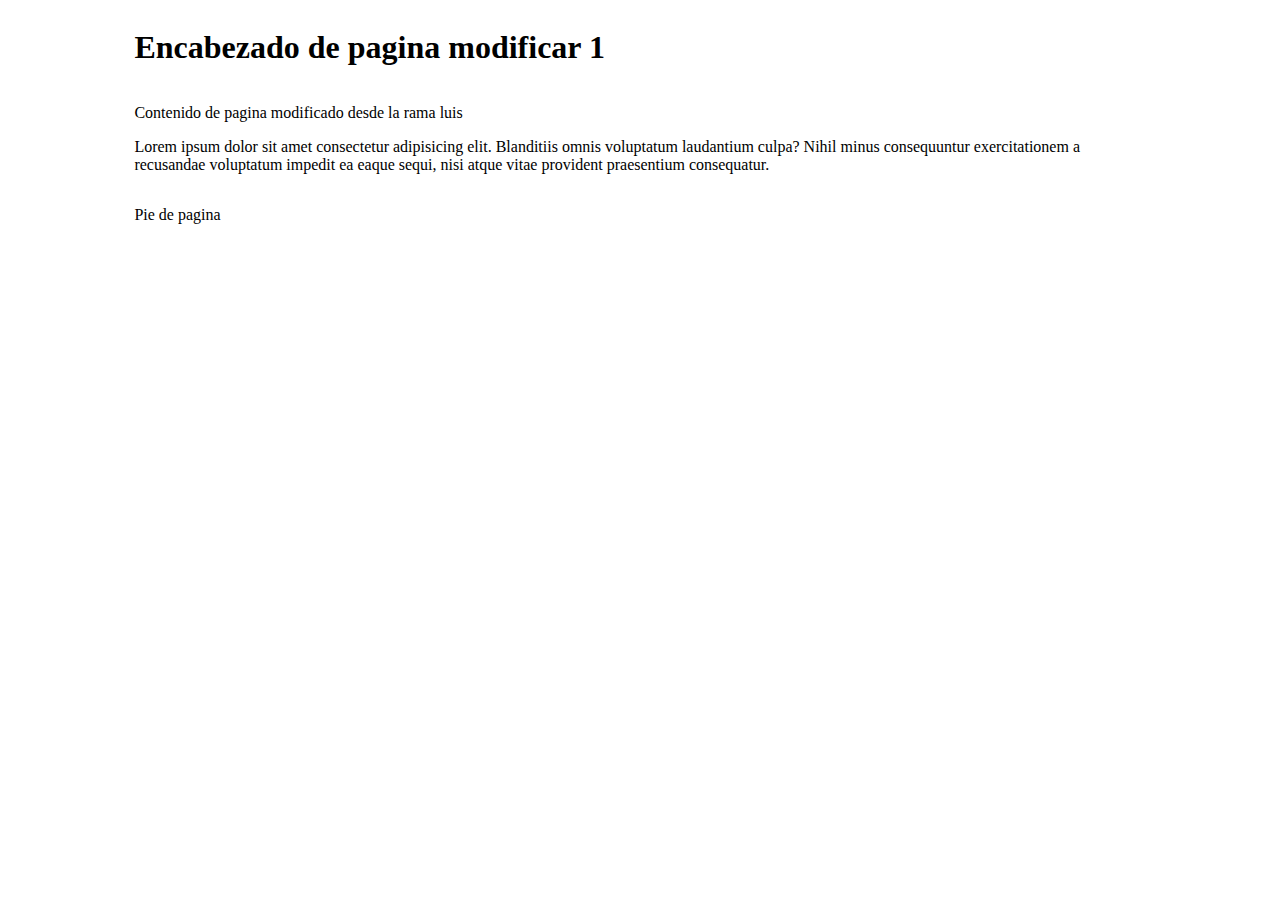
<file: index.html>
<!DOCTYPE html>
<html lang="en">
<head>
    <meta charset="UTF-8">
    <meta name="viewport" content="width=device-width, initial-scale=1.0">
    <link rel="stylesheet" href="css/index.css">
    <title>Document</title>
</head>
<body>

    <div class="header w75">
        <h1>Encabezado de pagina modificar 1</h1>
    </div>
    <div class="section w75">
        <p>Contenido de pagina modificado desde la rama luis</p>
        <p>Lorem ipsum dolor sit amet consectetur adipisicing elit. Blanditiis omnis voluptatum laudantium culpa? Nihil minus consequuntur exercitationem a recusandae voluptatum impedit ea eaque sequi, nisi atque vitae provident praesentium consequatur.</p>
    </div>
    <div class="footer w75">
        <p>Pie de pagina</p>
    </div>
</body>
</html>
</file>
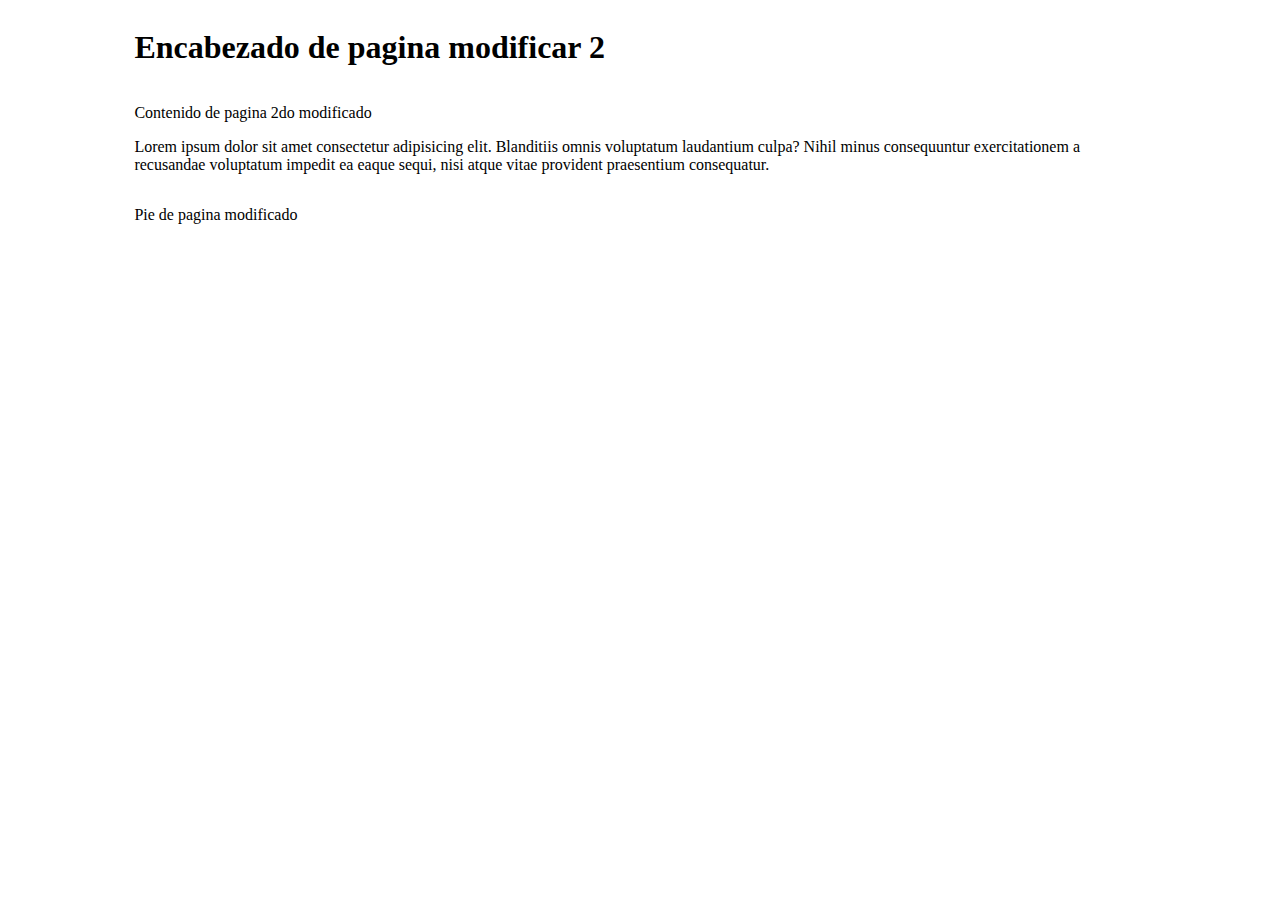
<file: index_2.html>
<!DOCTYPE html>
<html lang="en">
<head>
    <meta charset="UTF-8">
    <meta name="viewport" content="width=device-width, initial-scale=1.0">
    <link rel="stylesheet" href="css/index.css">
    <title>Document</title>
</head>
<body>

    <div class="header w75">
        <h1>Encabezado de pagina modificar 2</h1>
    </div>
    <div class="section w75">
        <!-- rama nicolas1-->
        <p>Contenido de pagina 2do modificado </p>
        <p>Lorem ipsum dolor sit amet consectetur adipisicing elit. Blanditiis omnis voluptatum laudantium culpa? Nihil minus consequuntur exercitationem a recusandae voluptatum impedit ea eaque sequi, nisi atque vitae provident praesentium consequatur.</p>
    </div>
    <div class="footer w75">
        <p>Pie de pagina modificado</p>
    </div>
</body>
</html>
</file>
<file: css/index.css>
body{
    display: flex;
    justify-content: center;
    flex-wrap: wrap;

}

.w75{
 width: 80%;
 
}
</file>
